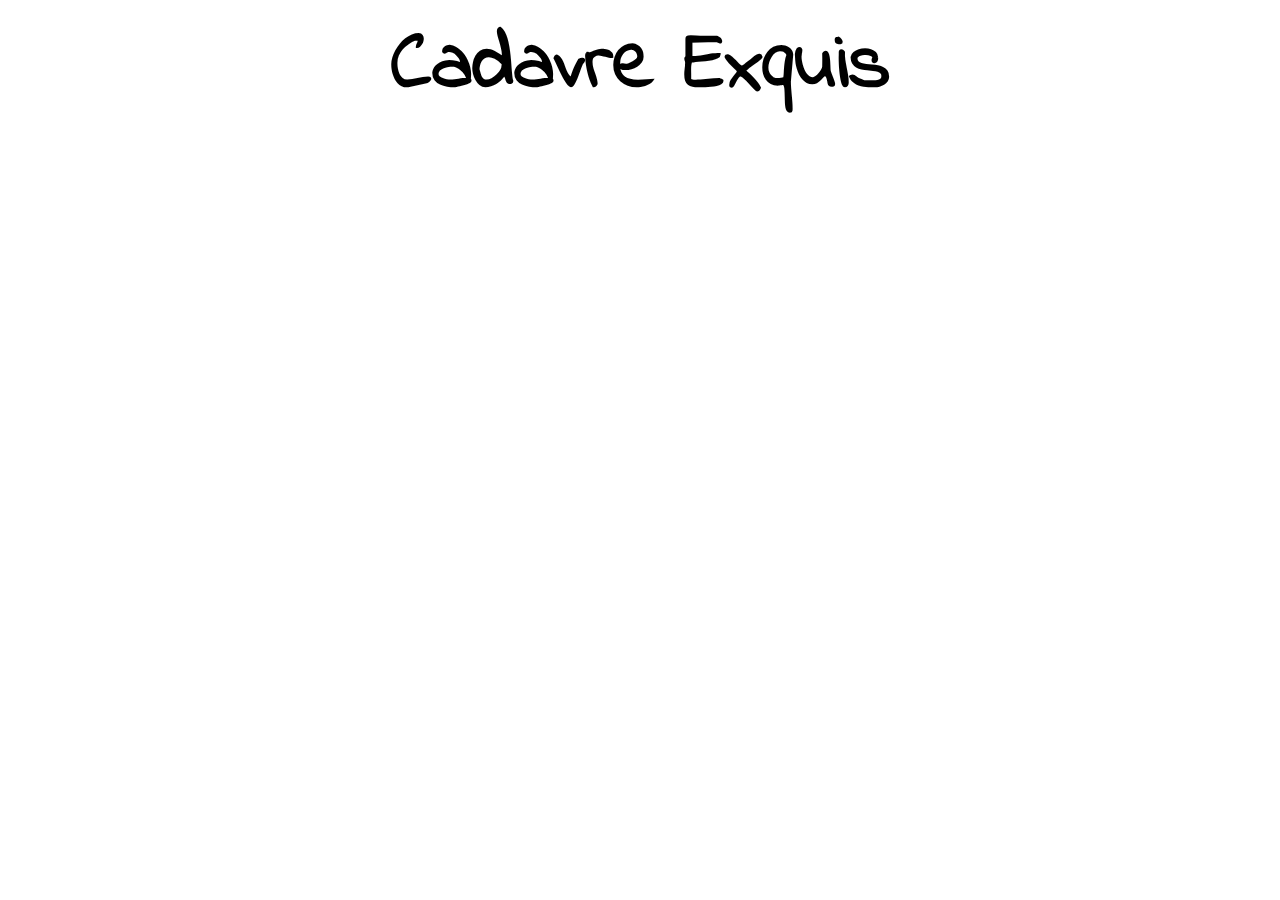
<file: likes/app/index.html>
<!doctype html>
<html lang="en" ng-app="likeApp">
<head>
  <meta charset="utf-8">
  <title>Like</title>
  <link rel="stylesheet" href="style.css">
</head>
<body ng-controller="likeController">
  <h1>Cadavre Exquis</h1>
  <ul>
    <li ng-repeat="like in likes">{{like.name}}</li>
  </ul>
  <script src="angular.min.js"></script>
  <script src="app.js"></script>
</body>
</html>
</file>
<file: likes/app/style.css>
@font-face {
  font-family: 'Indie Flower';
  font-style: normal;
  font-weight: 400;
  src: local('Indie Flower'), local('IndieFlower'), url('IndieFlower.ttf') format('woff2');
  unicode-range: U+0000-00FF, U+0131, U+0152-0153, U+02C6, U+02DA, U+02DC, U+2000-206F, U+2074, U+20AC, U+2212, U+2215, U+E0FF, U+EFFD, U+F000;
}

body {
  font-family: 'Indie Flower', cursive;
}

h1 {
  margin:0;
  text-align: center;
  font-size: 80px;
}

ul
{
  list-style-type: none;
}

li {
  text-decoration: none;
  font-size: 60px;
}
</file>
